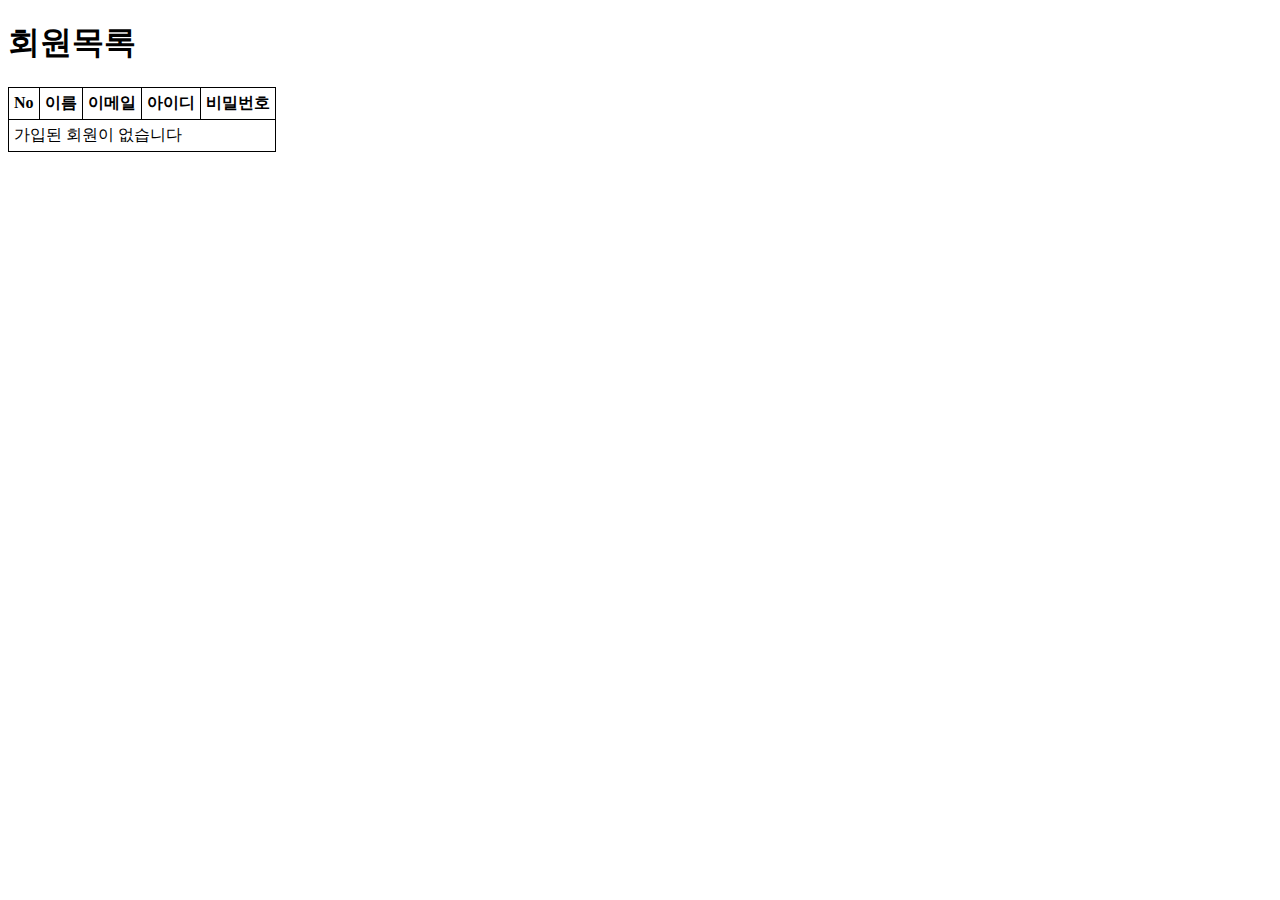
<file: test.html>
<!DOCTYPE html>
<html lang="en">
<head>
    <meta charset="UTF-8">
    <meta http-equiv="X-UA-Compatible" content="IE=edge">
    <meta name="viewport" content="width=device-width, initial-scale=1.0">
    <title>회원관리</title>
    <script src="js/jquery-3.6.0.js"></script>
    <style>
    @media only screen and (min-width: 1024px) and (min-height:768px) {   
       
        #tbl-entry {
            border:1px solid black;
            border-collapse: collapse;
            margin: 10px 0;
        }

        #tbl-entry th, #tbl-entry td {
            padding: 5px;
            border: 1px solid black;
        }
       
    }    
    </style>
</head>
<body>
    <h1>회원목록</h1>
    <table id="tbl-entry"></table>
    <script>
        var users = JSON.parse(localStorage.getItem("users")) || [];
        console.log(users);
        var $table = $("#tbl-entry");
        console.log($table);

        //header추가
        $table.html("<tr><th>No</th><th>이름</th><th>이메일</th><th>아이디</th><th>비밀번호</th></tr>");

        if(users.length){
            //저장된 entry가 있는 경우
            $.each(users,function(i, entry) {
                var $tr = $("<tr>");
                $tr.append("<td>" + (i+1) + "</td>")
                    .append("<td>" + entry.name + "</td>")
                    .append("<td>" + entry.email + "</td>")
                    .append("<td>" + entry.userid + "</td>")
                    .append("<td>" + entry.userpwd + "</td>")
                    .appendTo($table);
            })
        }else {
            //저장된 entry가 없는 경우(entries.length = 0 -> false)
            $table.append("<tr><td colspan='5'>가입된 회원이 없습니다</td></tr>");
        }
</script>
</body>
</html>
</file>
